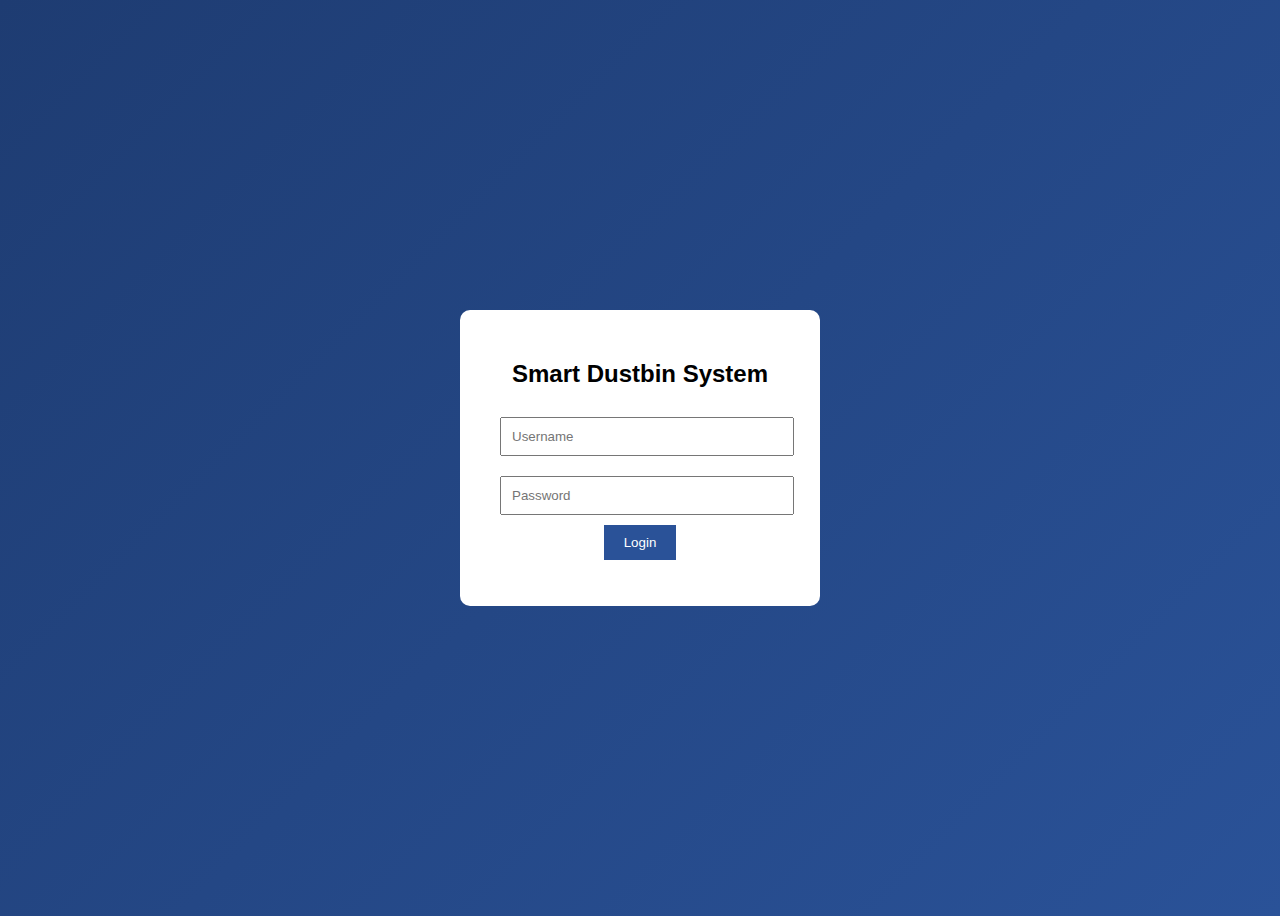
<file: index.html>
<!DOCTYPE html>
<html>
<head>
  <title>Login</title>
  <link rel="stylesheet" href="login.css">
</head>
<body>

<div class="login-box">
  <h2>Smart Dustbin System</h2>
  <input id="user" placeholder="Username">
  <input id="pass" type="password" placeholder="Password">
  <button onclick="login()">Login</button>
  <p id="msg"></p>
</div>

<script src="auth.js"></script>
</body>
</html>
</file>
<file: login.css>
body{
  background: linear-gradient(135deg,#1e3c72,#2a5298);
  display:flex;
  justify-content:center;
  align-items:center;
  height:100vh;
  font-family:Arial;
}

.login-box{
  background:white;
  padding:30px;
  width:300px;
  border-radius:10px;
  text-align:center;
  animation:slide 1s;
}

input{
  width:90%;
  padding:10px;
  margin:10px;
}

button{
  padding:10px 20px;
  background:#2a5298;
  color:white;
  border:none;
  cursor:pointer;
}

@keyframes slide{
  from{transform:translateY(-40px);opacity:0}
  to{transform:translateY(0);opacity:1}
}
</file>
